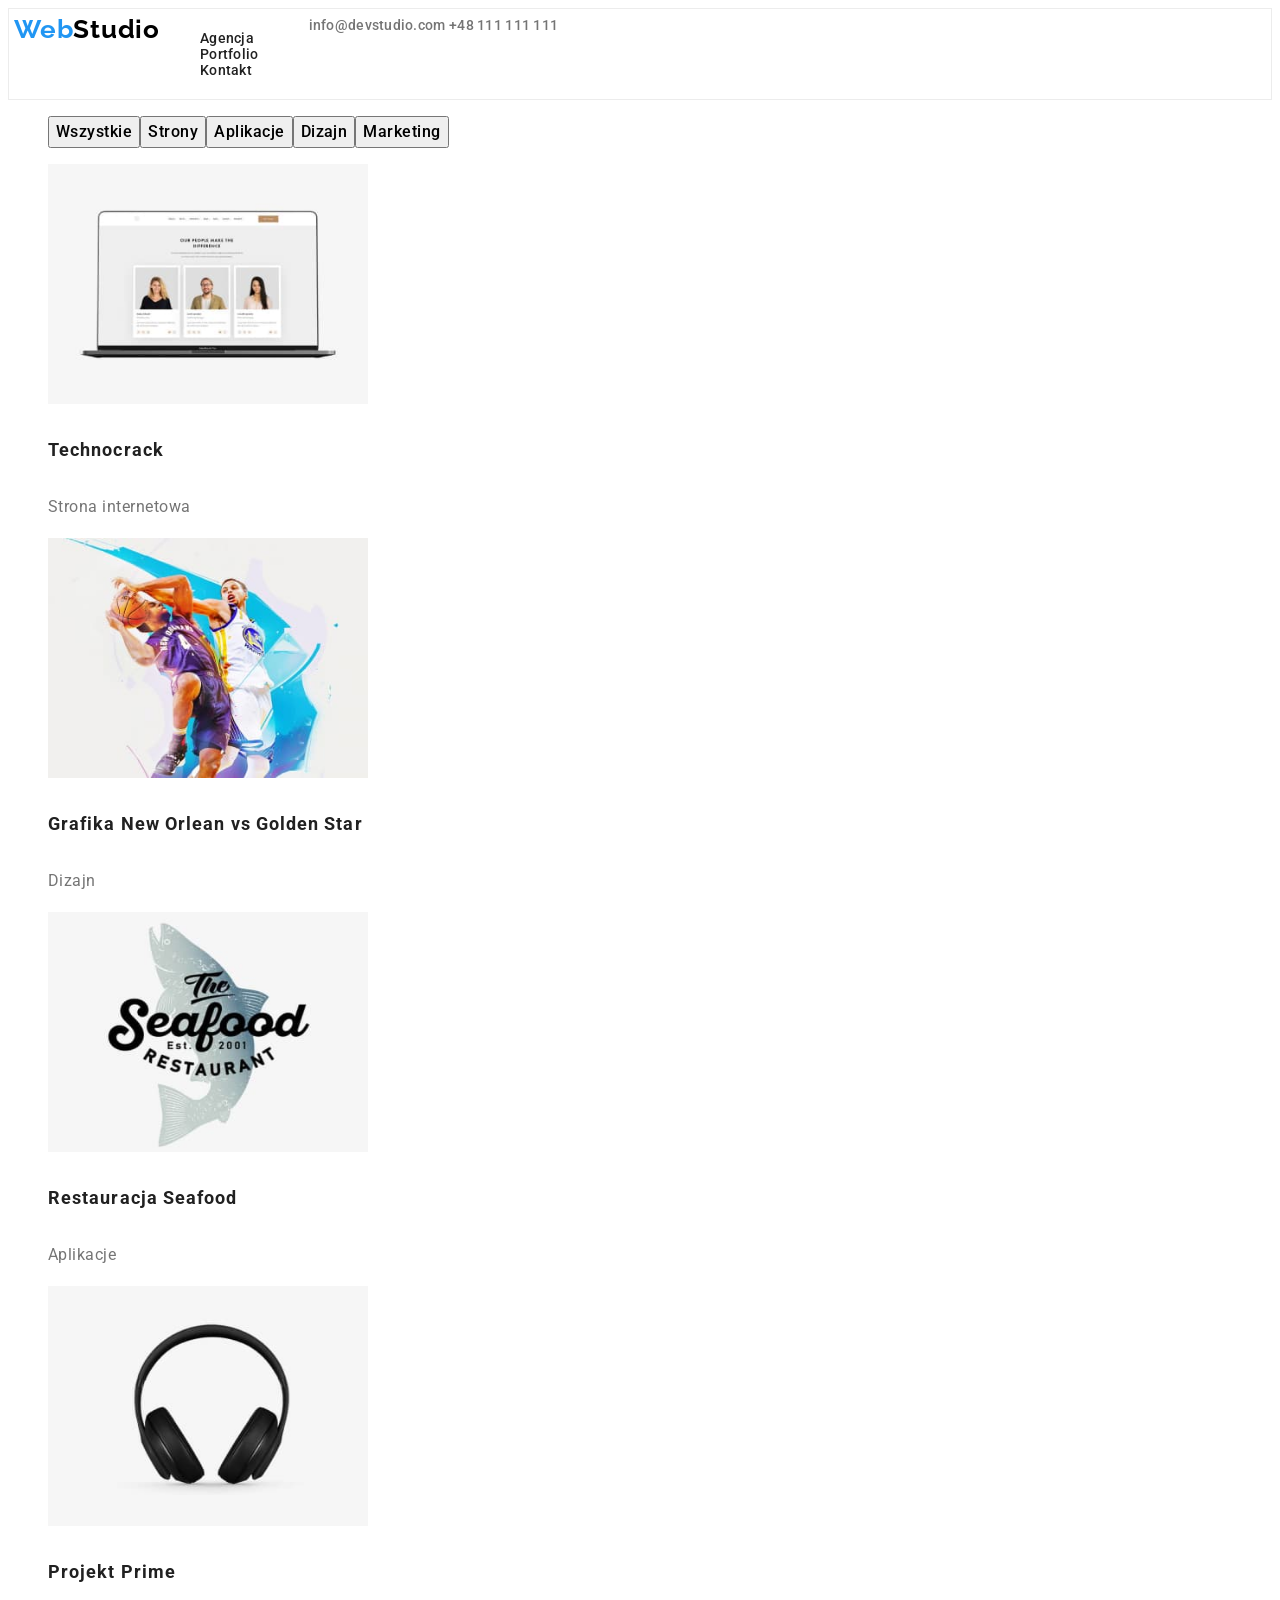
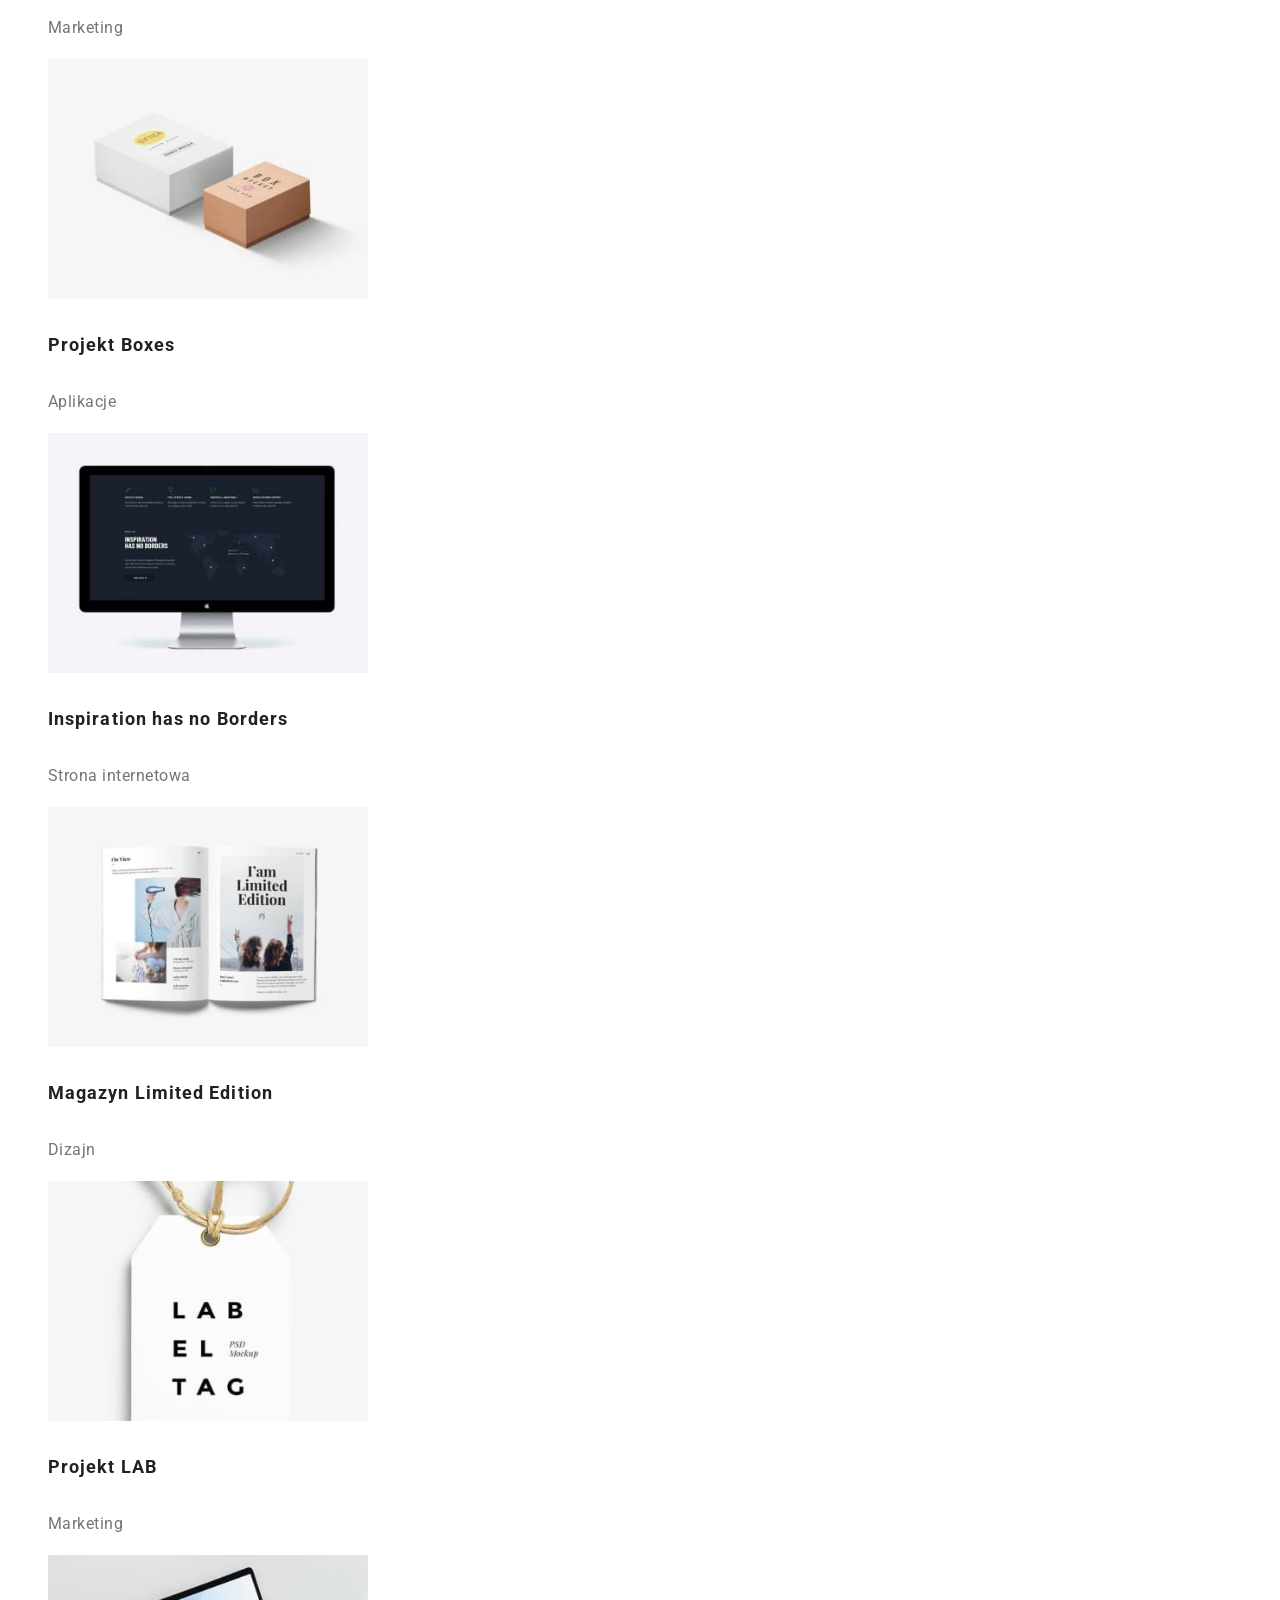
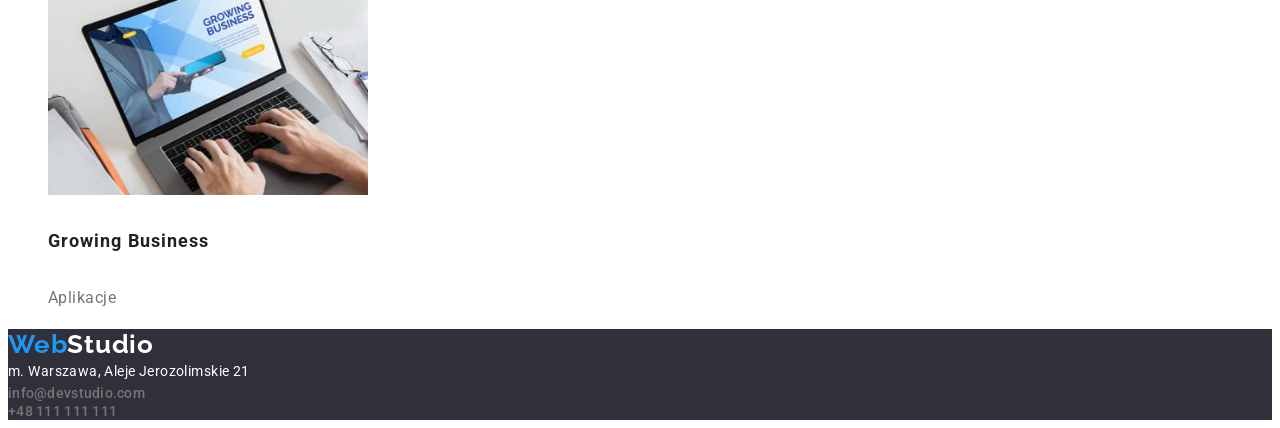
<file: index.html>
<!DOCTYPE html>
<html lang="en">
  <head>
    <meta charset="UTF-8" />
    <meta http-equiv="X-UA-Compatible" content="IE=edge" />
    <meta name="viewport" content="width=device-width, initial-scale=1.0" />
    <link rel="stylesheet" href="css/styles.css" />
    <link rel="preconnect" href="https://fonts.googleapis.com" />
    <link rel="preconnect" href="https://fonts.gstatic.com" crossorigin />
    <link
      href="https://fonts.googleapis.com/css2?family=Raleway:wght@700&family=Roboto:wght@400;500;700&display=swap"
      rel="stylesheet"
    />
    <title>Portfolio</title>
  </head>
  <body class="">
    <header class="container">
      <section class="section--header ,">
        <nav class="navigation">
          <a class="logo--black" href="#"
            ><span class="logo--blue">Web</span>Studio</a
          >
          <ul>
            <li class="navigation--list">
              <a
                href="https://andrzej41g1.github.io/goit-markup-hw-01/"
                class="navigation--text"
                >Agencja</a
              >
            </li>
            <li class="navigation--list">
              <a href="" class="navigation--text">Portfolio</a>
            </li>
            <li class="navigation--list">
              <a href="" class="navigation--text">Kontakt</a>
            </li>
          </ul>
        </nav>
        <address class="address">
          <a class="address--link" href="mailto:info@devstudio.com"
            >info@devstudio.com</a
          >
          <a class="address--link" href="tel:+48111111111">+48 111 111 111</a>
        </address>
      </section>
    </header>
    <main>
      <section class="">
        <ul class="klick">
          <li class="klick--list">
            <button class="klick--button" type="button">Wszystkie</button>
          </li>
          <li class="klick--list">
            <button class="klick--button" type="button">Strony</button>
          </li>
          <li class="klick--list">
            <button class="klick--button" type="button">Aplikacje</button>
          </li>
          <li class="klick--list">
            <button class="klick--button" type="button">Dizajn</button>
          </li>
          <li class="klick--list">
            <button class="klick--button" type="button">Marketing</button>
          </li>
        </ul>
      </section>
      <section class="">
        <ul>
          <li class="list--img">
            <img
              src="images/img.jpg"
              width="320"
              height="240"
              alt="technocrack"
            />
            <h4 class="name--img">Technocrack</h4>
            <p class="name--comment">Strona internetowa</p>
          </li>
          <li class="list--img">
            <img
              src="images/img-2.jpg"
              width="320"
              height="240"
              alt="grafika new orlean vs golden star"
            />
            <h4 class="name--img">Grafika New Orlean vs Golden Star</h4>
            <p class="name--comment">Dizajn</p>
          </li>
          <li class="list--img">
            <img
              src="images/img-3.jpg"
              width="320"
              height="240"
              alt="restauracja seafood"
            />
            <h4 class="name--img">Restauracja Seafood</h4>
            <p class="name--comment">Aplikacje</p>
          </li>
          <li class="list--img">
            <img
              src="images/img-6.jpg"
              width="320"
              height="240"
              alt="projekt prime"
            />
            <h4 class="name--img">Projekt Prime</h4>
            <p class="name--comment">Marketing</p>
          </li>
          <li class="list--img">
            <img
              src="images/img-5.jpg"
              width="320"
              height="240"
              alt="projekt boxes"
            />
            <h4 class="name--img">Projekt Boxes</h4>
            <p class="name--comment">Aplikacje</p>
          </li>
          <li class="list--img">
            <img
              src="images/img-4.jpg"
              width="320"
              height="240"
              alt="inspiration has no borders"
            />
            <h4 class="name--img">Inspiration has no Borders</h4>
            <p class="name--comment">Strona internetowa</p>
          </li>
          <li class="list--img">
            <img
              src="images/img-7.jpg"
              width="320"
              height="240"
              alt="magazyn limited edition"
            />
            <h4 class="name--img">Magazyn Limited Edition</h4>
            <p class="name--comment">Dizajn</p>
          </li>
          <li class="list--img">
            <img
              src="images/img-8.jpg"
              width="320"
              height="240"
              alt="projekt lab"
            />
            <h4 class="name--img">Projekt LAB</h4>
            <p class="name--comment">Marketing</p>
          </li>
          <li class="list--img">
            <img
              src="images/img-9.jpg"
              width="320"
              height="240"
              alt="growing business"
            />
            <h4 class="name--img">Growing Business</h4>
            <p class="name--comment">Aplikacje</p>
          </li>
        </ul>
      </section>
    </main>
    <footer class="footer">
      <section class="">
        <a class="logo--white" href="#"
          ><span class="logo--blue">Web</span>Studio</a
        >
        <address class="address">m. Warszawa, Aleje Jerozolimskie 21</address>
        <div>
          <a href="mailto:info@devstudio.com" class="address--link"
            >info@devstudio.com</a
          >
        </div>
        <div>
          <a href="tel:+48111111111" class="address--link">+48 111 111 111</a>
        </div>
      </section>
    </footer>
  </body>
</html>
</file>
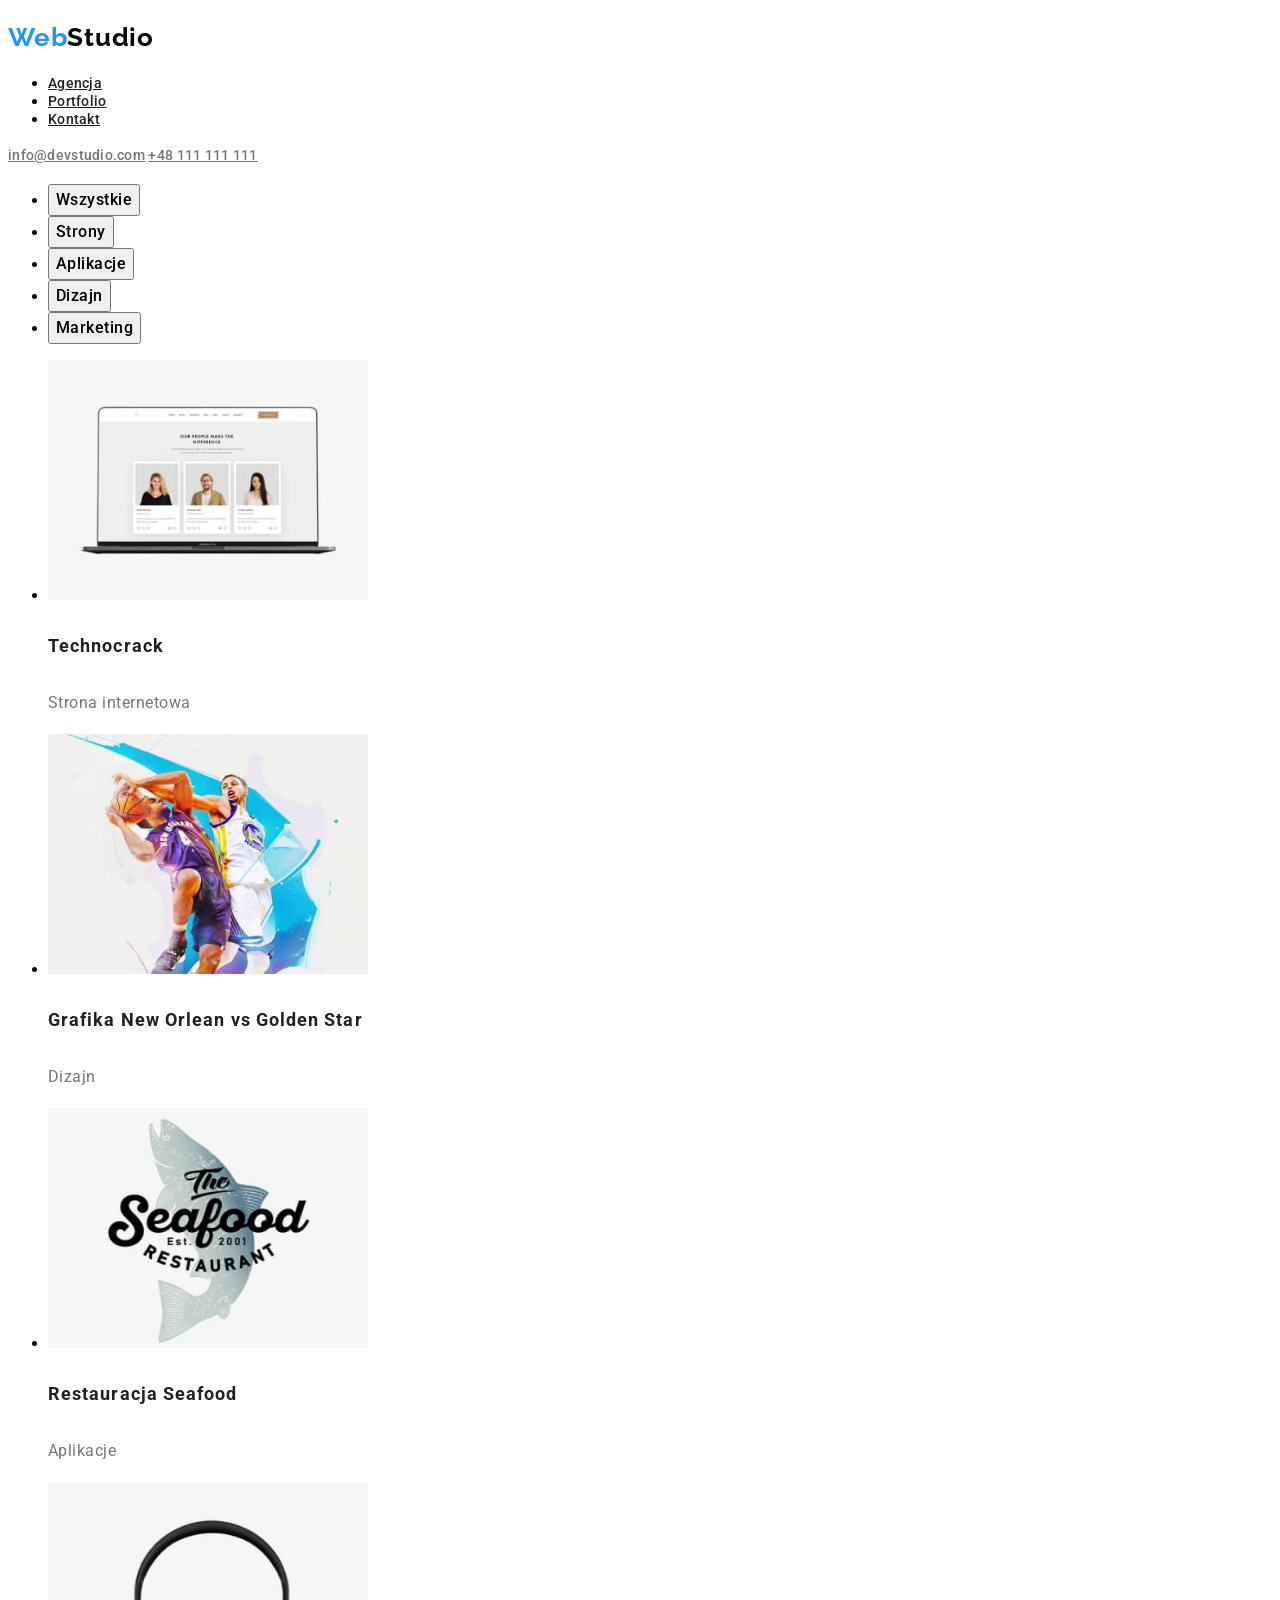
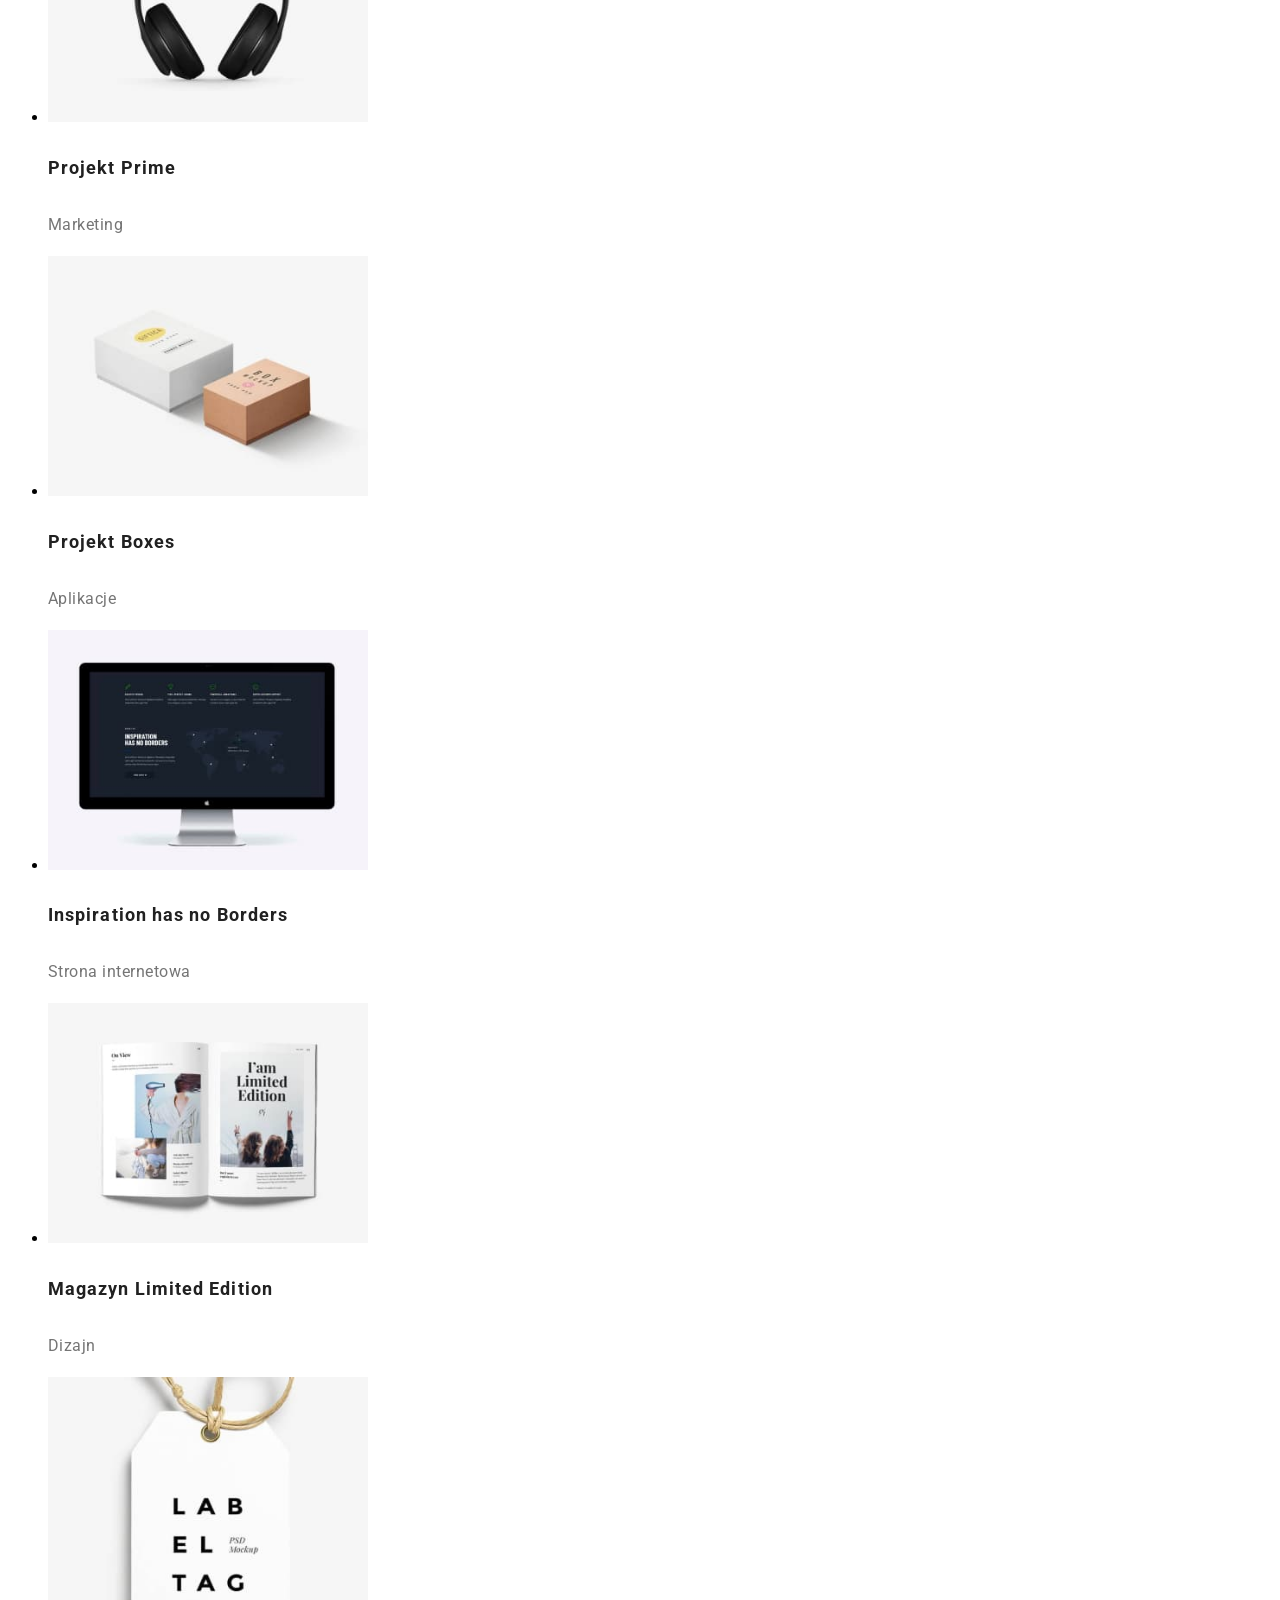
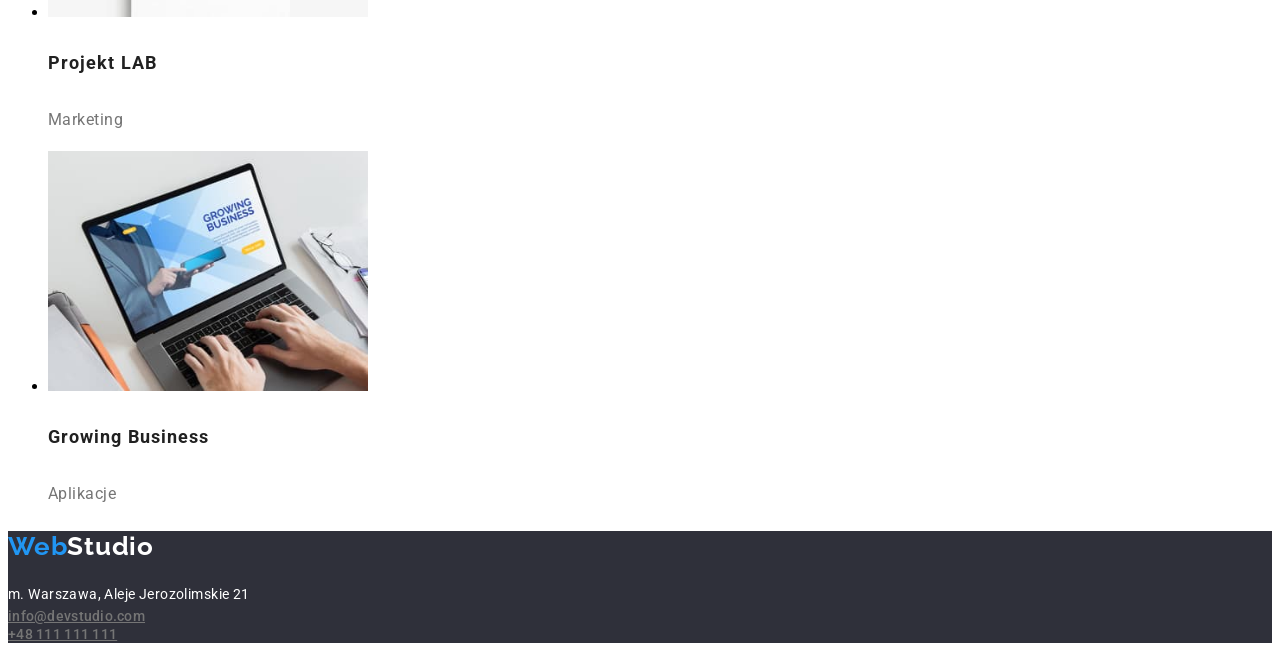
<file: index2.html>
<!DOCTYPE html>
<html lang="en">
  <head>
    <meta charset="UTF-8" />
    <meta http-equiv="X-UA-Compatible" content="IE=edge" />
    <meta name="viewport" content="width=device-width, initial-scale=1.0" />
    <link rel="stylesheet" href="css/style.css" />
    <link rel="preconnect" href="https://fonts.googleapis.com" />
    <link rel="preconnect" href="https://fonts.gstatic.com" crossorigin />
    <link
      href="https://fonts.googleapis.com/css2?family=Raleway:wght@700&family=Roboto:wght@400;500;700&display=swap"
      rel="stylesheet"
    />
    <title>Portfolio</title>
  </head>
  <body>
    <header>
      <h2 class="logo__black"><span class="logo__blue">Web</span>Studio</h2>
      <nav>
        <ul>
          <li>
            <a
              href="https://andrzej41g1.github.io/goit-markup-hw-01/"
              class="navigation__list__link"
              >Agencja</a
            >
          </li>
          <li><a href="" class="navigation__list__link">Portfolio</a></li>
          <li><a href="" class="navigation__list__link">Kontakt</a></li>
        </ul>
      </nav>
      <address class="address">
        <a class="address__link" href="mailto:info@devstudio.com"
          >info@devstudio.com</a
        >
        <a class="address__link" href="tel:+48111111111">+48 111 111 111</a>
      </address>
    </header>
    <main>
      <ul>
        <li>
          <button class="klick__button" type="button">Wszystkie</button>
        </li>
        <li>
          <button class="klick__button" type="button">Strony</button>
        </li>
        <li>
          <button class="klick__button" type="button">Aplikacje</button>
        </li>
        <li>
          <button class="klick__button" type="button">Dizajn</button>
        </li>
        <li>
          <button class="klick__button" type="button">Marketing</button>
        </li>
      </ul>
      <section>
        <ul>
          <li>
            <img
              src="images/img.jpg"
              width="320"
              height="240"
              alt="technocrack"
            />
            <h4 class="name__img">Technocrack</h4>
            <p class="name__comment">Strona internetowa</p>
          </li>
          <li>
            <img
              src="images/img-2.jpg"
              width="320"
              height="240"
              alt="grafika new orlean vs golden star"
            />
            <h4 class="name__img">Grafika New Orlean vs Golden Star</h4>
            <p class="name__comment">Dizajn</p>
          </li>
          <li>
            <img
              src="images/img-3.jpg"
              width="320"
              height="240"
              alt="restauracja seafood"
            />
            <h4 class="name__img">Restauracja Seafood</h4>
            <p class="name__comment">Aplikacje</p>
          </li>
          <li>
            <img
              src="images/img-6.jpg"
              width="320"
              height="240"
              alt="projekt prime"
            />
            <h4 class="name__img">Projekt Prime</h4>
            <p class="name__comment">Marketing</p>
          </li>
          <li>
            <img
              src="images/img-5.jpg"
              width="320"
              height="240"
              alt="projekt boxes"
            />
            <h4 class="name__img">Projekt Boxes</h4>
            <p class="name__comment">Aplikacje</p>
          </li>
          <li>
            <img
              src="images/img-4.jpg"
              width="320"
              height="240"
              alt="inspiration has no borders"
            />
            <h4 class="name__img">Inspiration has no Borders</h4>
            <p class="name__comment">Strona internetowa</p>
          </li>
          <li>
            <img
              src="images/img-7.jpg"
              width="320"
              height="240"
              alt="magazyn limited edition"
            />
            <h4 class="name__img">Magazyn Limited Edition</h4>
            <p class="name__comment">Dizajn</p>
          </li>
          <li>
            <img
              src="images/img-8.jpg"
              width="320"
              height="240"
              alt="projekt lab"
            />
            <h4 class="name__img">Projekt LAB</h4>
            <p class="name__comment">Marketing</p>
          </li>
          <li>
            <img
              src="images/img-9.jpg"
              width="320"
              height="240"
              alt="growing business"
            />
            <h4 class="name__img">Growing Business</h4>
            <p class="name__comment">Aplikacje</p>
          </li>
        </ul>
      </section>
    </main>
    <footer class="footer">
      <h2 class="logo__white"><span class="logo__blue">Web</span>Studio</h2>
      <address class="address">m. Warszawa, Aleje Jerozolimskie 21</address>
      <div>
        <a href="mailto:info@devstudio.com" class="address__link"
          >info@devstudio.com</a
        >
      </div>
      <div>
        <a href="tel:+48111111111" class="address__link">+48 111 111 111</a>
      </div>
    </footer>
  </body>
</html>
</file>
<file: css/styles.css>
header {
  display: flex;
}
:root {
  /* 
       --main-font:font-family: 'Roboto', sans-serif;
      --secondary-font:font-family: 'Raleway', sans-serif;*/
  --mein-color: #2196f3;
}
body {
  font-family: var(--main-font);
}
/*COMPONENT*/
. {
  width: 1200px;
}
.logo--black {
  font-family: "Raleway";
  font-style: normal;
  font-weight: 700;
  font-size: 26px;
  line-height: 1.192;
  letter-spacing: 0.03em;
  color: #000000;
  text-decoration: none;
}
.logo--white {
  font-family: "Raleway";
  font-style: normal;
  font-weight: 700;
  font-size: 26px;
  line-height: 1.192;
  letter-spacing: 0.03em;
  color: #ffffff;
  text-decoration: none;
}
.logo--blue {
  color: #2196f3;
}
/*HEADER*/
.test {
  display: flex;
}
.navigation--text {
  font-family: "Roboto";
  font-style: normal;
  font-weight: 500;
  font-size: 14px;
  line-height: 1.142;
  letter-spacing: 0.02em;
  color: #212121;
  cursor: pointer;
  text-decoration: none;
}
.navigation--list {
  list-style: none;
}
.navigation--text:hover,
.navigation--text:focus,
.address--link:hover,
.address--link:focus {
  color: var(--mein-color);
}
.address--link {
  font-style: normal;
  font-family: "Roboto";
  font-style: normal;
  font-weight: 500;
  font-size: 14px;
  line-height: 1.142;
  letter-spacing: 0.02em;
  color: #757575;
  text-decoration: none;
}
.klick--button {
  font-family: "Roboto";
  font-style: normal;
  font-weight: 500;
  font-size: 16px;
  line-height: 1.625;
  text-align: center;
  letter-spacing: 0.03em;
  color: #000000;
  cursor: pointer;
}
.klick--list {
  list-style: none;
}
.klick--button:hover,
.klick--button:focus {
  color: #ffffff;
  background-color: #2196f3;
  box-shadow: 0px 3px 1px rgba(0, 0, 0, 0.1), 0px 1px 2px rgba(0, 0, 0, 0.08),
    0px 2px 2px rgba(0, 0, 0, 0.12);
  border-radius: 4px;
}
/*END HEADER*/
/*MAIN*/
.klick {
  display: flex;
}
.name--img {
  font-family: "Roboto";
  font-style: normal;
  font-weight: 700;
  font-size: 18px;
  line-height: 2;
  letter-spacing: 0.06em;
  color: #212121;
}
.list--img {
  list-style: none;
}
.name--comment {
  font-family: "Roboto";
  font-style: normal;
  font-weight: 400;
  font-size: 16px;
  line-height: 1.875;
  letter-spacing: 0.03em;
  color: #757575;
}
/*END MAIN*/
/*FOOTER*/
.address {
  font-family: "Roboto";
  font-style: normal;
  font-weight: 400;
  font-size: 14px;
  line-height: 1.714;
  letter-spacing: 0.03em;
  color: #ffffff;
}
.footer {
  background-color: #2f303a;
  display: flex;
}
/*END FOOTER*/
.section--header {
  display: flex;
  font-size: auto;
  flex-wrap: wrap;
  flex-direction: row;
  padding: 5px;
  gap: 50px;
  width: 1600px;

  border: 1px solid #ececec;
}
.navigation {
  display: flex;
  display: flex;
  font-size: auto;
  flex-wrap: wrap;
  flex-direction: row;
  gap: 50;
  width: 1600;
}

.navigation--text {
  display: flex;
  font-size: auto;
  flex-wrap: wrap;
  flex-direction: row;
  gap: 50;
  width: 1600;
}
/*width: 1600px;
  height: 0px;
  left: 0px;
  top: 80px;

  border: 1px solid #ececec;*/
</file>
<file: css/style.css>
:root {
  /* 
       --main-font:font-family: 'Roboto', sans-serif;
      --secondary-font:font-family: 'Raleway', sans-serif;*/
  --mein-color: #2196f3;
}
body {
  font-family: var(--main-font);
}
/*COMPONENT*/
.logo__black {
  font-family: "Raleway";
  font-style: normal;
  font-weight: 700;
  font-size: 26px;
  line-height: 1.192;
  letter-spacing: 0.03em;
  color: #000000;
}
.logo__white {
  font-family: "Raleway";
  font-style: normal;
  font-weight: 700;
  font-size: 26px;
  line-height: 1.192;
  letter-spacing: 0.03em;
  color: #ffffff;
}
.logo__blue {
  color: #2196f3;
}
/*HEADER*/
.navigation__list__link {
  font-family: "Roboto";
  font-style: normal;
  font-weight: 500;
  font-size: 14px;
  line-height: 1.142;
  letter-spacing: 0.02em;
  color: #212121;
  cursor: pointer;
}
.navigation__list__link:hover,
.navigation__list__link:focus,
.address__link:hover,
.address__link:focus {
  color: var(--mein-color);
}
.address__link {
  font-style: normal;
  font-family: "Roboto";
  font-style: normal;
  font-weight: 500;
  font-size: 14px;
  line-height: 1.142;
  letter-spacing: 0.02em;
  color: #757575;
}
.klick__button {
  font-family: "Roboto";
  font-style: normal;
  font-weight: 500;
  font-size: 16px;
  line-height: 1.625;
  text-align: center;
  letter-spacing: 0.03em;
  color: #000000;
  cursor: pointer;
}
.klick__button:hover,
.klick__button:focus {
  color: #ffffff;
  background-color: #2196f3;
  box-shadow: 0px 3px 1px rgba(0, 0, 0, 0.1), 0px 1px 2px rgba(0, 0, 0, 0.08),
    0px 2px 2px rgba(0, 0, 0, 0.12);
  border-radius: 4px;
}
/*END HEADER*/
/*MAIN*/
.name__img {
  font-family: "Roboto";
  font-style: normal;
  font-weight: 700;
  font-size: 18px;
  line-height: 2;
  letter-spacing: 0.06em;
  color: #212121;
}
.name__comment {
  font-family: "Roboto";
  font-style: normal;
  font-weight: 400;
  font-size: 16px;
  line-height: 1.875;
  letter-spacing: 0.03em;
  color: #757575;
}
/*END MAIN*/
/*FOOTER*/
.address {
  font-family: "Roboto";
  font-style: normal;
  font-weight: 400;
  font-size: 14px;
  line-height: 1.714;
  letter-spacing: 0.03em;
  color: #ffffff;
}
.footer {
  background-color: #2f303a;
}
/*END FOOTER*/
</file>
